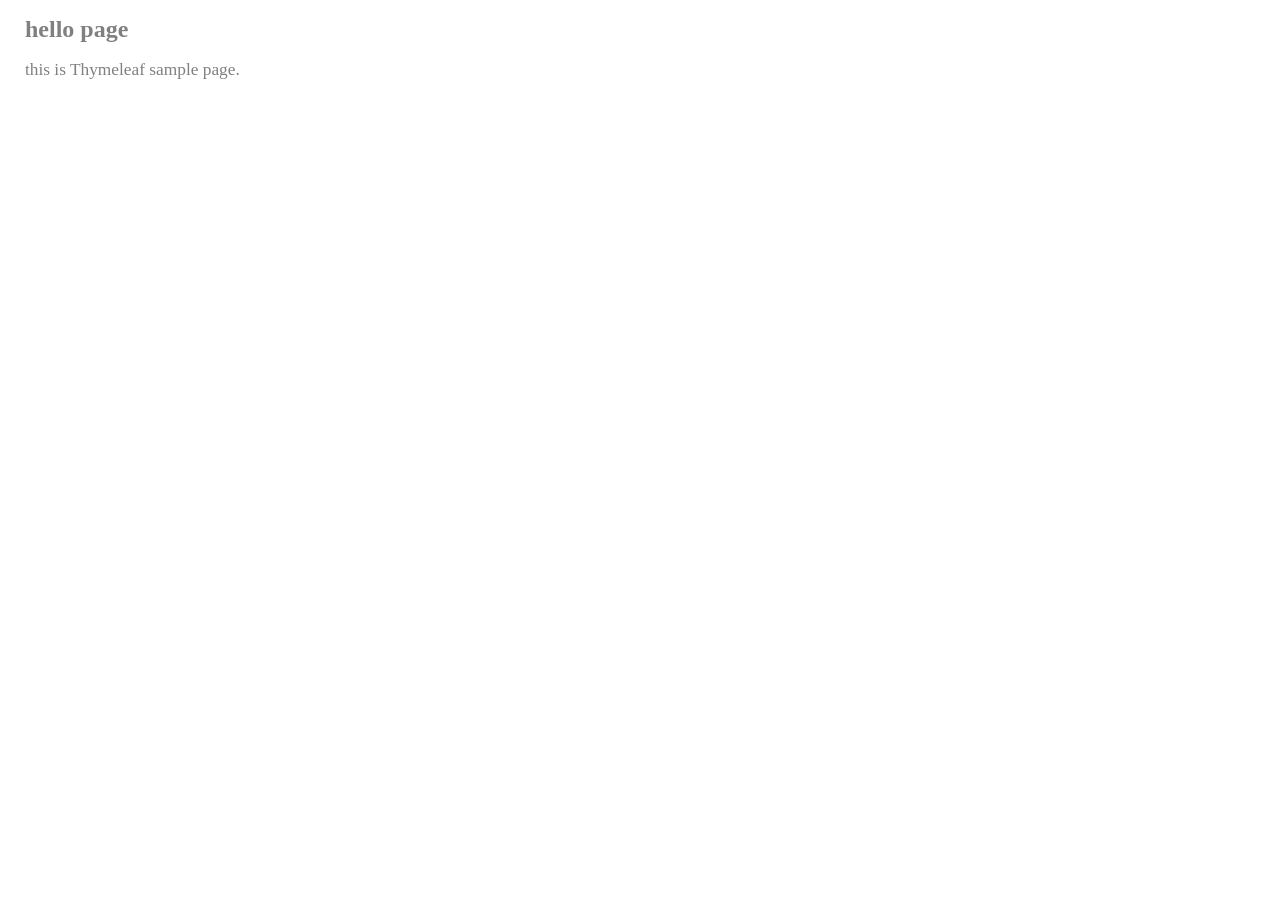
<file: src/main/resources/templates/main/index.html>
<!DOCTYPE html>
<html xmlns:th="http://www.thymeleaf.org">
<head>
<title>top page</title>
<meta http-equiv="Content-Type" content="text/html; charset=UTF-8" />
<style>
h1 {
	font-size: 18pt;
	font-weight: bold;
	color: gray;
}

body {
	font-size: 13pt;
	color: gray;
	margin: 5px 25px;
}
</style>
<title>Insert title here</title>
</head>
<body>
	<h1>hello page</h1>
	<p class="msg">this is Thymeleaf sample page.</p>
</body>
</html>
</file>
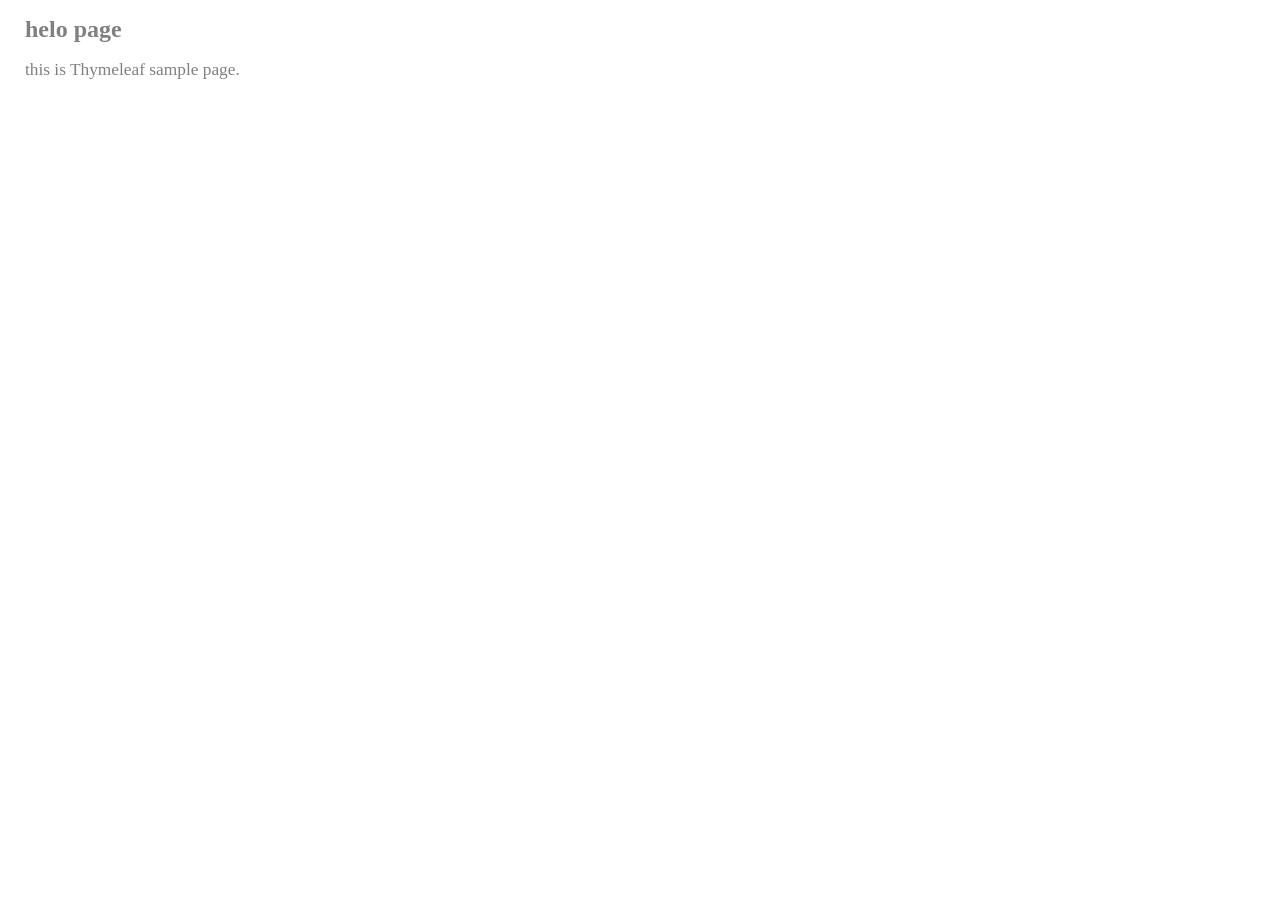
<file: bin/src/main/resources/templates/main/index.html>
<!DOCTYPE html>
<html xmlns:th="http://www.thymeleaf.org">
<head>
<title>top page</title>
<meta http-equiv="Content-Type"
 content="text/html; charset=UTF-8" />
<style>
h1{ font-size:18pt; font-weight:bold; color:gray; }
body{ font-size:13pt; color:gray; margin:5px 25px;}
</style>
<title>Insert title here</title>
</head>
<body>
	<h1>helo page</h1>
	<p class="msg">this is Thymeleaf sample page.</p>
</body>
</html>
</file>
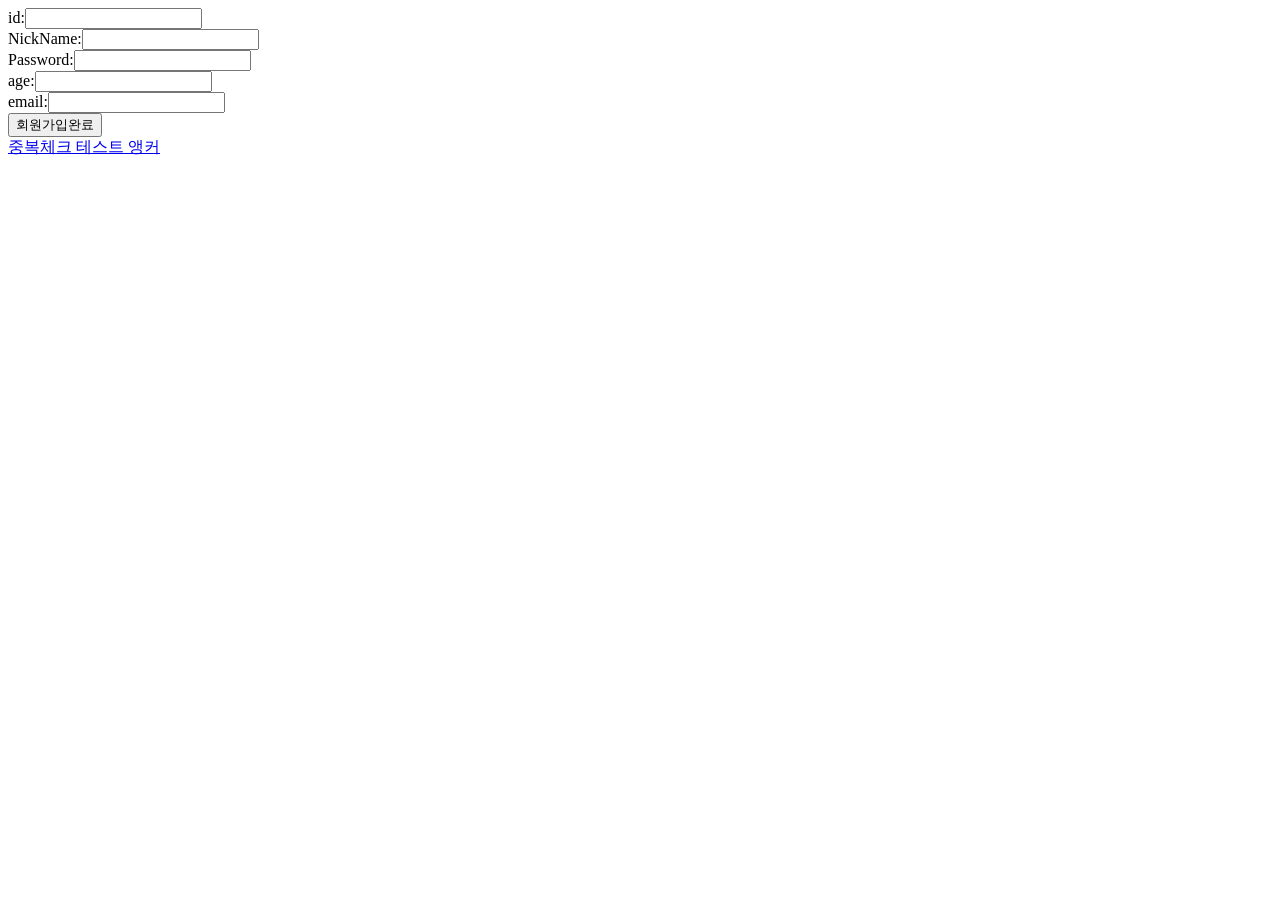
<file: src/main/resources/templates/user/joinform.html>
<!DOCTYPE html>
<html>
<head>
<meta http-equiv="Content-Type"
 content="text/html; charset=UTF-8" />
<title>Insert title here</title>
</head>
<body>
	<form action="/api/user/join" method="get">
		id:<input type="text" name="id" id="id"><br>
		NickName:<input type="text" name="nickname" id="nickname"><br>
		Password:<input type="password" name="pw" id="pw"><br>
		age:<input type="text" name="age" id="age"><br>
		email:<input type="text" name="email" id="email"><br>
		<input type="submit" value="회원가입완료">
	</form>
	<a href="/api/user/overlap?joinIdCheck=testId">중복체크 테스트 앵커</a>
</body>
</html>
</file>
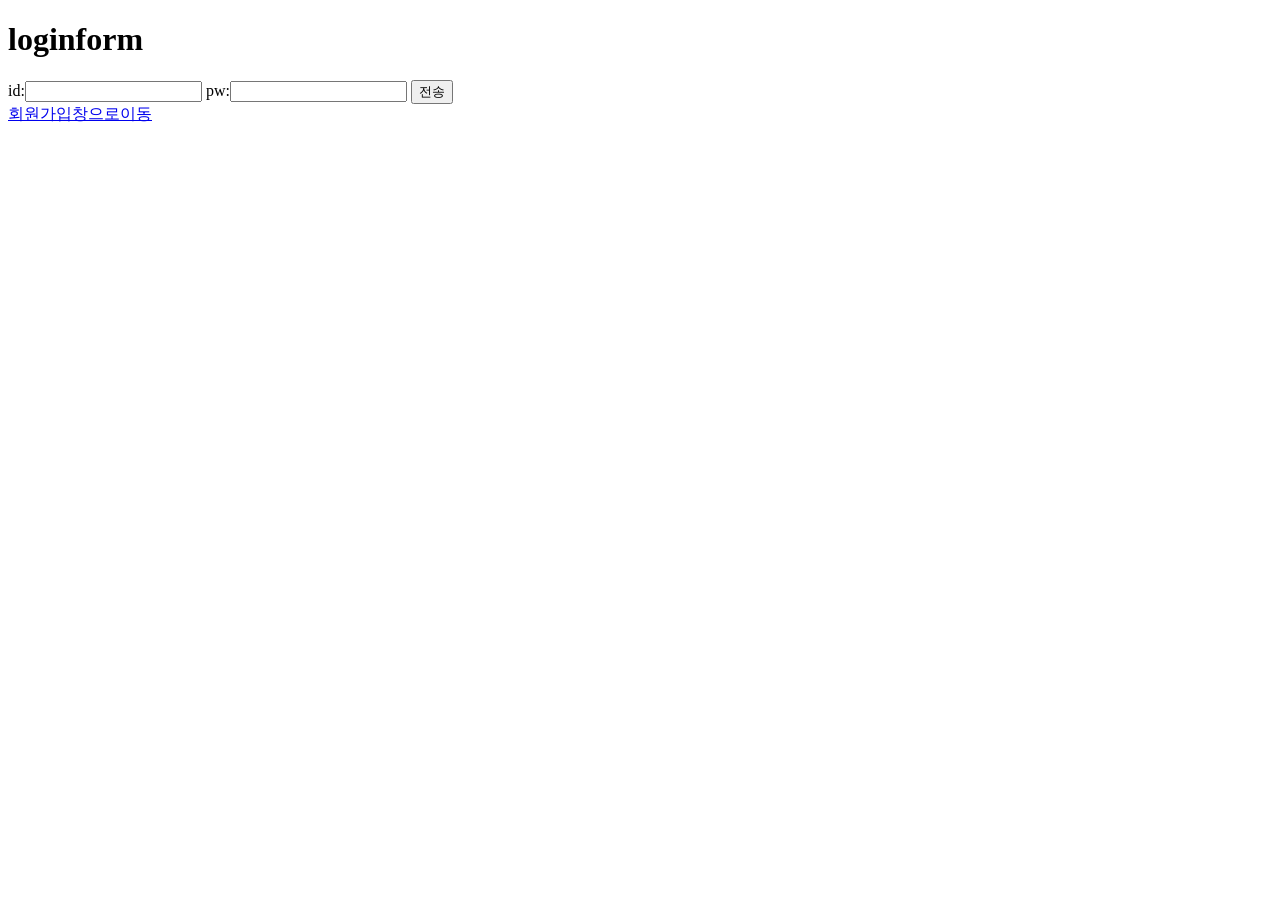
<file: src/main/resources/templates/user/loginform.html>
<!DOCTYPE html>
<html>
<head>
<meta http-equiv="Content-Type"
 content="text/html; charset=UTF-8" />
<title>Insert title here</title>
</head>
<body>
<h1>loginform</h1>
<form action="/api/user/login" method="get">
	id:<input type="text" name="id">
	pw:<input type="password" name="pw">
	<input type="submit" value="전송">
</form>
<a href="/user/joinform">회원가입창으로이동</a>

</body>
</html>
</file>
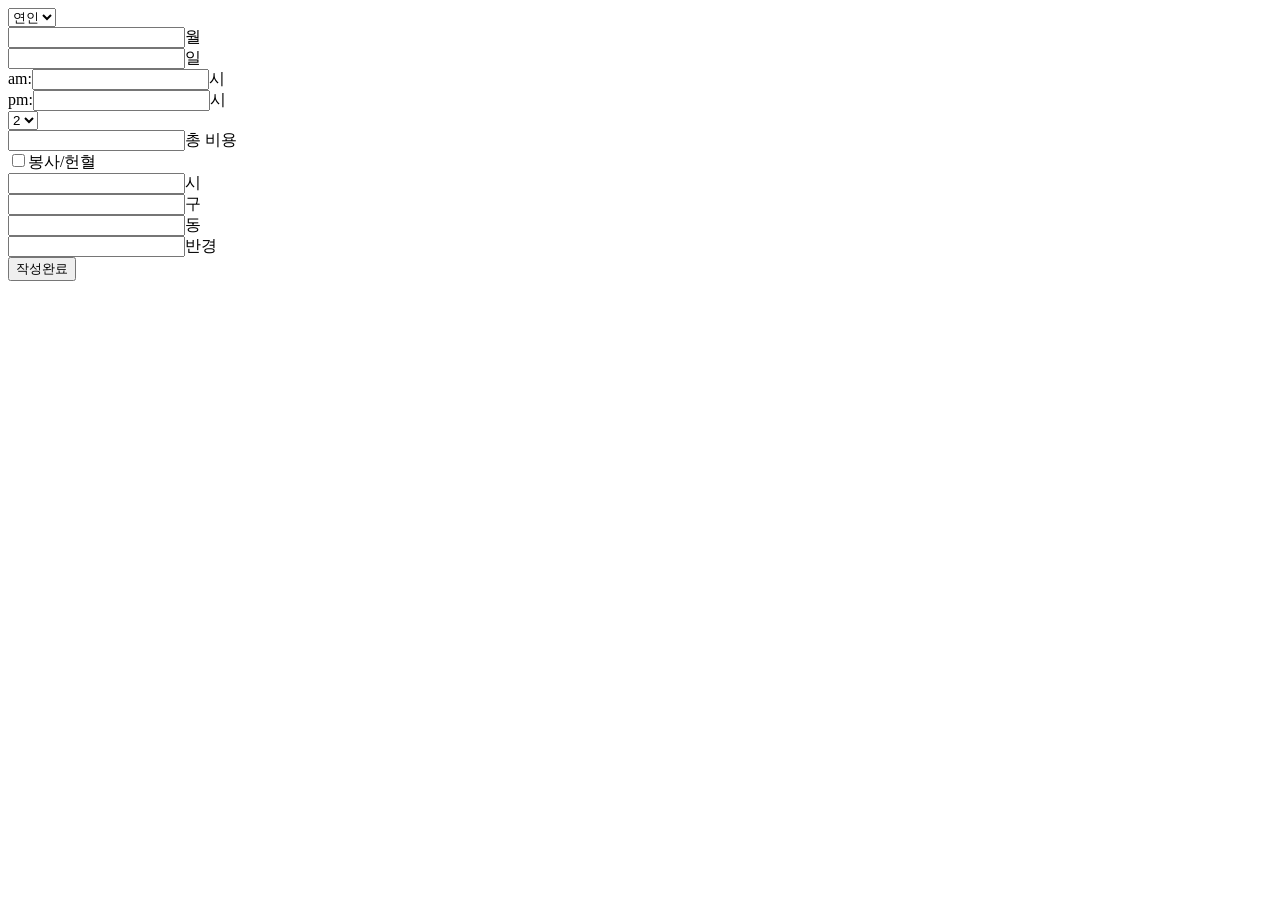
<file: src/main/resources/templates/write/writeform.html>
<!DOCTYPE html>
<html>
<head>
<meta http-equiv="Content-Type"
 content="text/html; charset=UTF-8" />
<title>Insert title here</title>
</head>
<body>
<form action="/api/user/write" method="get">
		<!-- 구분 -->
		<select name="division" id="division">
		    <option value="couple" selected="selected">연인</option>
		    <option value="man">남남</option>
		    <option value="woman">여여</option>
		    <option value="concoction">혼성</option>
		    <option value="family">가족</option>
		</select><br>
		
		<!-- 날짜 -->
		<input type="text" name="month" id="month">월<br>
		<input type="text" name="day" id="day">일<br>
		
		<!-- 시간 -->
		am:<input type="text" name="startTime" id="startTime" >시<br>
		pm:<input type="text" name="endTime" id="endTime" >시<br>
		
		<!-- 인원수 -->
		<select name="peopleNo" id="peopleNo">
		    <option value="2" selected="selected">2</option>
		    <option value="3">3</option>
		    <option value="4">4</option>
		    <option value="5">5</option>
		    <option value="6">6</option>
		    <option value="7">7</option>
		    <option value="8">8</option>
		    <option value="9">9</option>
		</select><br>
		
		<!-- 총 비용 계산기 계산된값만 받는걸로 -->
		<input type="text" name="cost" id="cost">총 비용<br>
		
		<!-- 봉사/헌혈 체크박스 -->
		<input type="checkbox" name="volunteer" value="volunteer">봉사/헌혈<br>
		
		<!-- 지역 -->
		<input type="text" name="city" id="city">시<br>
		<input type="text" name="borough" id="borough">구<br>
		<input type="text" name="dong" id="dong">동<br>
		
		<!-- 반경 -->
		<input type="text" name="radius" id="radius">반경<br>
		
		<input type="submit" value="작성완료">
	</form>
</body>
</html>
</file>
